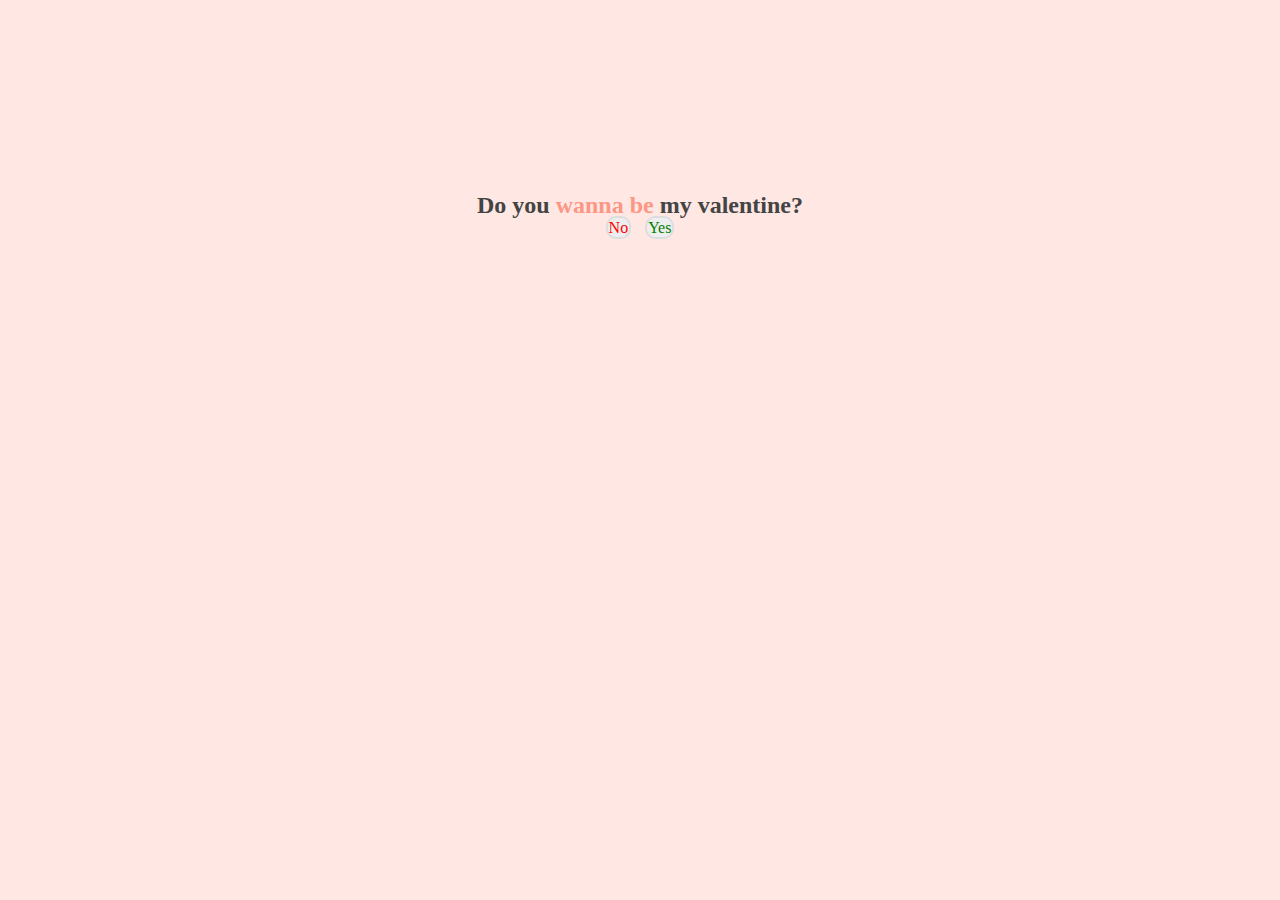
<file: index.html>
<!DOCTYPE html>
<html>
    <head>
        <meta charset="utf-8">
        <meta http-equiv="X-UA-Compatible" content="IE=edge">
        <title>Love for you</title>
        <link rel="stylesheet" href="style.css">
    </head>
    <body>
        <div class="container">
            <div class="love">
                <h2>Do you<span> wanna be </span>my valentine?</h2>
                <a id="no" href="no.html">No</a>
                <a id="yes" href="yes.html">Yes</a>  
            </div>
        </div>
    </body>
</html>
</file>
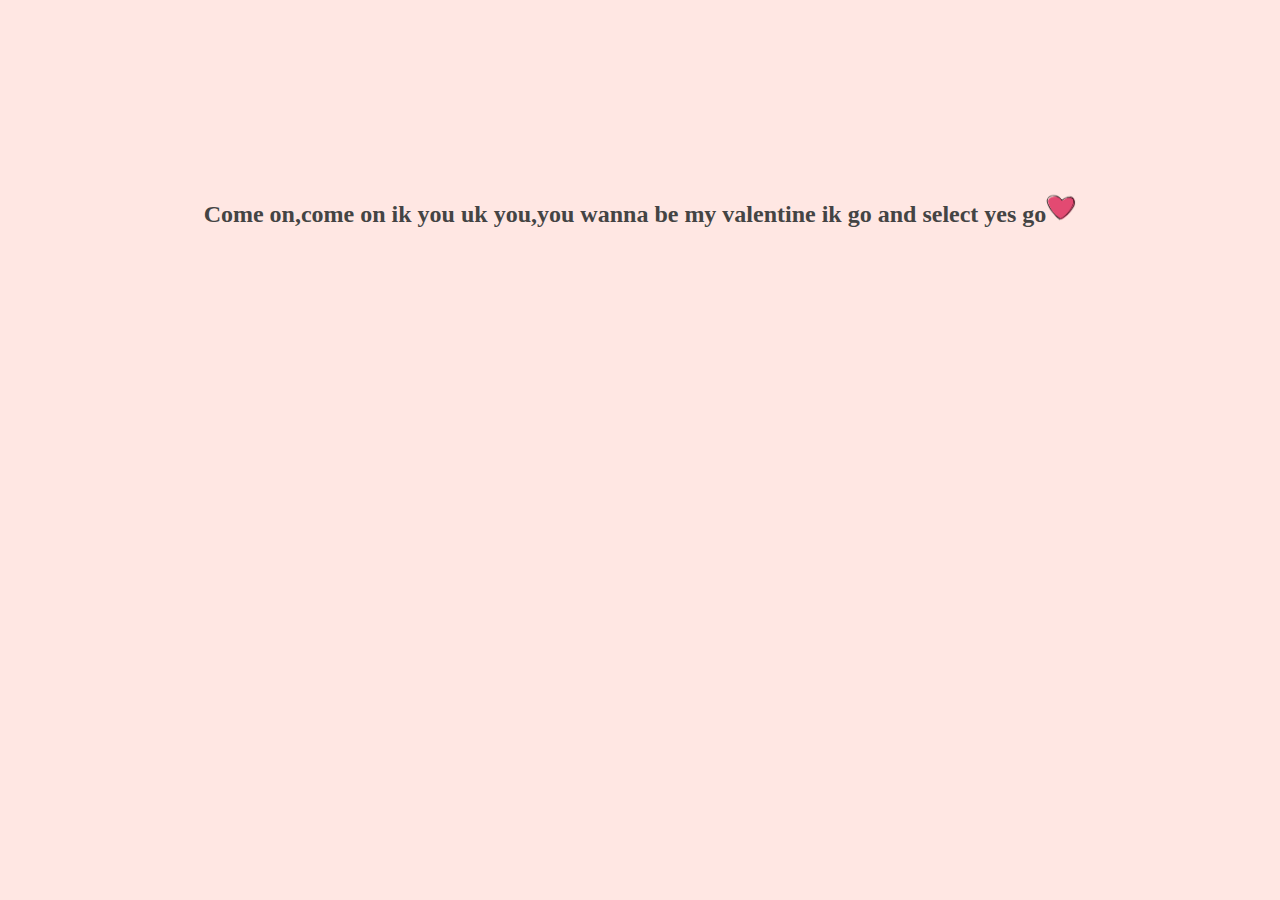
<file: no.html>
<!DOCTYPE html>
<html>
    <head>
        <meta charset="utf-8">
        <meta http-equiv="X-UA-Compatible"content="IE=edge">
        <title>No expression</title>
        <link rel="stylesheet" href="style.css">
    </head>
    <body>
        <div class="container">
            <div class="yes">
                <h2>Come on,come on ik you uk you,you wanna be my valentine ik go and select yes go<img src="heart.png.webp"></h2>
            </div>
        </div>
    </body>
</html>
</file>
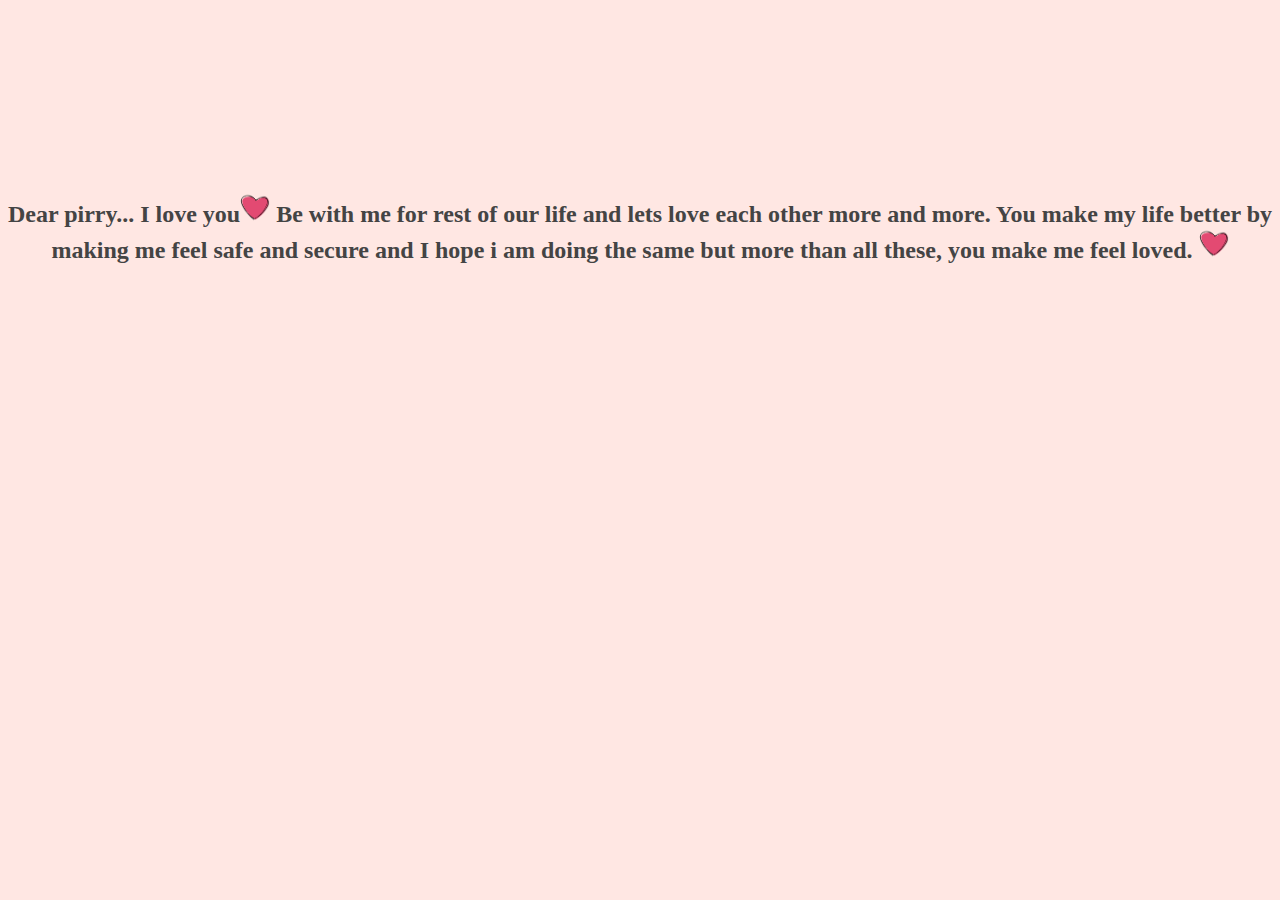
<file: yes.html>
<!DOCTYPE html>
<html>
    <head>
        <meta charset="utf-8">
        <meta http-equiv="X-UA-Compatible"content="IE=edge">
        <title>No expression</title>
        <link rel="stylesheet" href="style.css">
    </head>
    <body>
        <div class="container">
            <div class="yes">
                <h2>
                    Dear pirry...
                    I love you<img src="heart.png.webp">
                    Be with me for rest of our life 
                    and lets love each other more and more.
                    You make my life better by making me feel safe and secure
                    and I hope i am doing the same but more than all these,
                    you make me feel loved.
                    <img src="heart.png.webp">
                </h2>
            </div>
        </div>
    </body>
</html>
</file>
<file: style.css>
*{padding: 0;margin: 0;}
.container{
    height: 100vh;
    width: 100wh;
    color: #444;
    background: #ffe7e3;
    text-align: center;
}
.love,.yes,.no{
    padding-top: 15%;
}
.love span{color:#fc9786;}
.love a{
    text-decoration: none;
    background: #eee;
    padding: 1px;
    margin: 5px;
    border: 2px solid #ddd;
    border-radius: 10px;
}
#no{color: red;}
#yes{color: green;}
img{
    height: 30px;width: 30px;
    animation: heart 4s linear infinite;
}
@keyframes heart{
    0%{transform: scale(.5);}
    50%{transform: scale(1.3);}
    100%{transform: scale(.5);}
}
</file>
